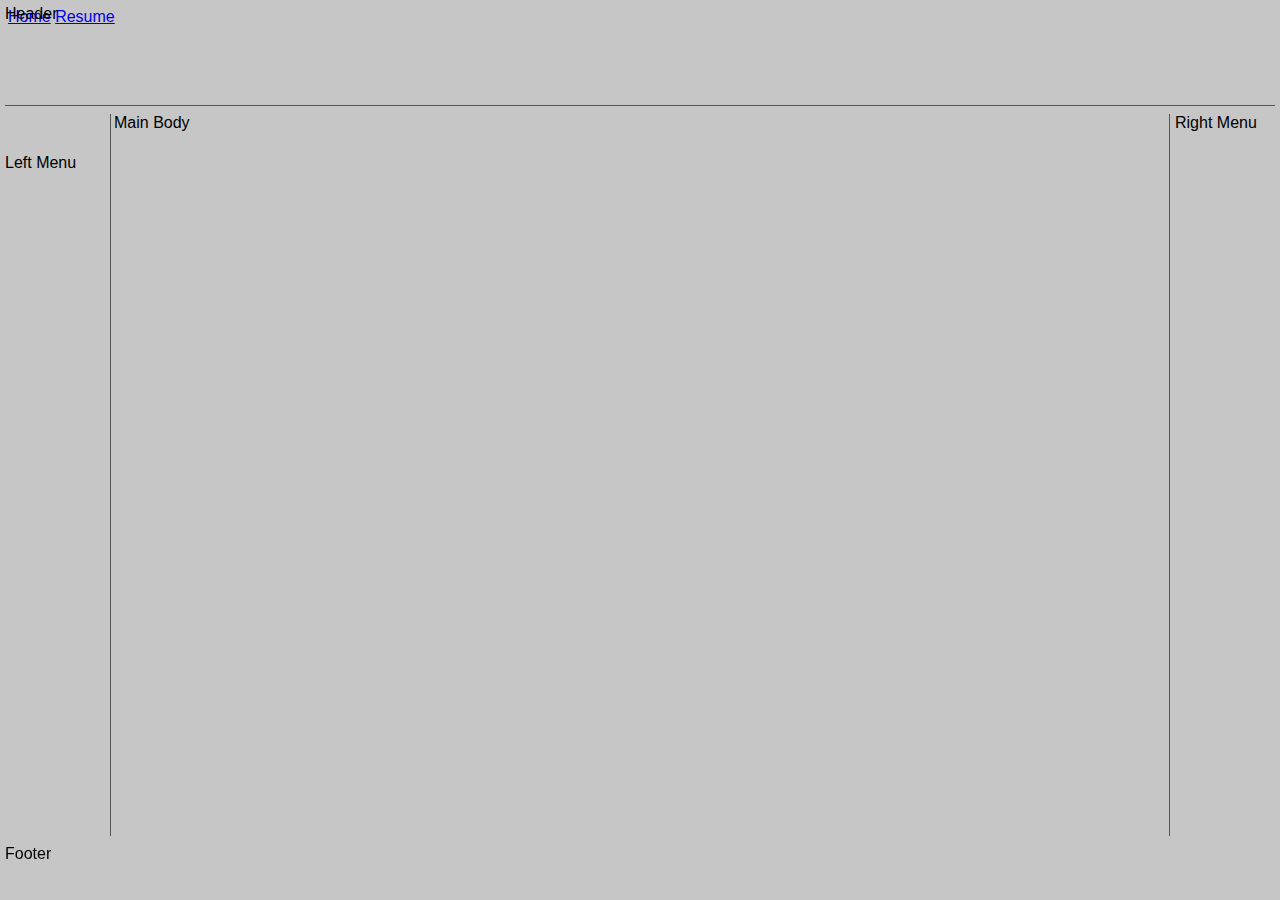
<file: Content/layout.html>
<html>
    <head>
        <title>Layout Template</title>
        <link href="../layoutstyles.css" rel="stylesheet" type="text/css">
    </head>
    <body style="background-color: #5555;">
       
        <a href=../index.html id="top">Home</a>
        <a href="resume.html">Resume</a> 
        <br><br>
       
        <div class="common header">Header</div>
        <div class="common leftmenu">Left Menu</div>
        <div class="common mainbody">Main Body</div>
        <div class="common rightmenu">Right Menu</div>
        <div class="common footer">Footer</div>
    </body>












</html>
</file>
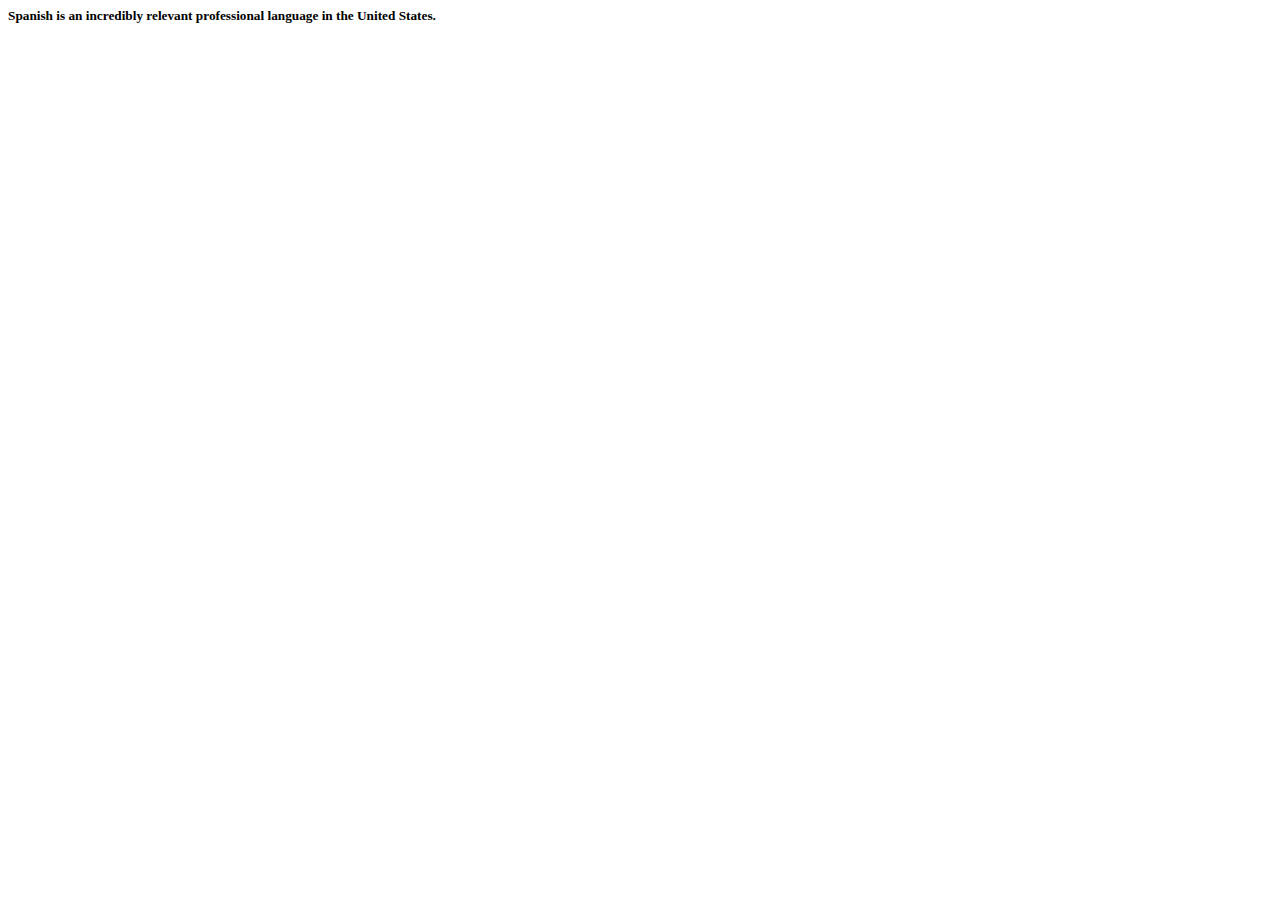
<file: startbootstrap-clean-blog-gh-pages/startbootstrap-clean-blog-gh-pages/tableau.html>
<DOCTYPE html></DOCTYPE>

<html>
    <head>
        <title>Tableau Dashboard</title>    
    </head>
    <body>
        <h5>Spanish is an incredibly relevant professional language in the United States.</h5>
        <div class='tableauPlaceholder' id='viz1650164408909' style='position: relative'>
            <noscript><a href='#'>
                <img alt=' ' src='https:&#47;&#47;public.tableau.com&#47;static&#47;images&#47;NX&#47;NXQTW3Q3F&#47;1_rss.png' style='border: none' /></a>
            </noscript>
            <object class='tableauViz'  style='display:none;'>
                <param name='host_url' value='https%3A%2F%2Fpublic.tableau.com%2F' /> 
                <param name='embed_code_version' value='3' /> 
                <param name='path' value='shared&#47;NXQTW3Q3F' /> 
                <param name='toolbar' value='yes' />
                <param name='static_image' value='https:&#47;&#47;public.tableau.com&#47;static&#47;images&#47;NX&#47;NXQTW3Q3F&#47;1.png' /> 
                <param name='animate_transition' value='yes' />
                <param name='display_static_image' value='yes' />
                <param name='display_spinner' value='yes' />
                <param name='display_overlay' value='yes' />
                <param name='display_count' value='yes' />
                <param name='language' value='en-US' />
            </object>
        </div>   
        
        <script type='text/javascript'>                   
            var divElement = document.getElementById('viz1650164408909');                 
            var vizElement = divElement.getElementsByTagName('object')[0];                    vizElement.style.minWidth='420px';vizElement.style.maxWidth='650px';vizElement.style.width='100%';vizElement.style.minHeight='610px';vizElement.style.maxHeight='910px';vizElement.style.height=(divElement.offsetWidth*0.75)+'px';                    
            var scriptElement = document.createElement('script');                    scriptElement.src = 'https://public.tableau.com/javascripts/api/viz_v1.js';                    vizElement.parentNode.insertBefore(scriptElement, vizElement);                
        </script>
    </body>
</html>
</file>
<file: layoutstyles.css>
body {
    /*background-color: #555;*/
    font-family: Verdana, Geneva, Tahoma, sans-serif;
}


.common {
    /*background-color: #CCCCCC;*/
    /*border: solid 2px white;*/
    position:absolute;
}

.header {
    top: 5px;
    left: 5px;
    right: 5px;
    height: 100px;
    z-index: 2;
    border-bottom: solid 1px #555
}

.subheader {
    float:right;
}

.leftmenu {
    top: 114px;
    left: 5px;
    width: 100px;
    bottom: 64px;
    z-index: 1;
    padding-top: 40px;
    border-right: solid 1px #555;
    padding-right: 5px;

}

.mainbody {
    top: 114px;
    bottom: 64px;
    left: 114px;
    right: 114px;
}

.rightmenu {
    top: 114px;
    bottom: 64px;
    right: 5px;
    width: 100px;
    border-left: solid 1px #555;
    padding-left: 5px;
}

.footer {
    bottom: 5px;
    height: 50px;
    left: 5px;
    right: 5px;
    position:fixed;

}
</file>
